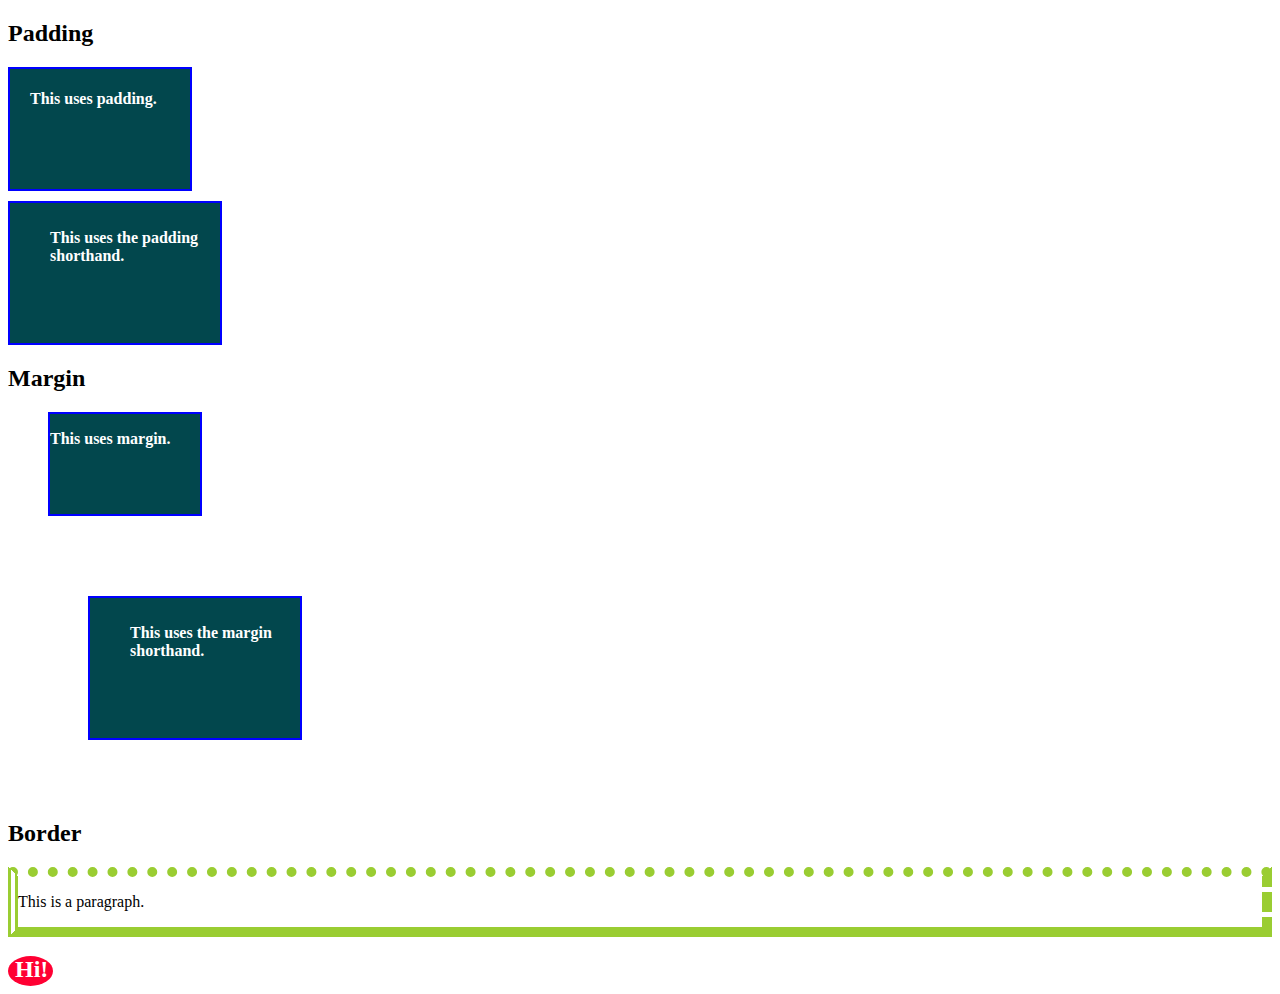
<file: DAY 4 CSS BASIC/box-mdoel/index.html>
<!DOCTYPE html>
<html>
    <head>
        <style>
        /* Inline Styles */
        .box {
        background-color: #02474d;
        height: 100px;
        width: 150px;
        color: white;
        font-weight: bolder;
        margin-bottom: 10px;
        }

        </style>
        <link rel="stylesheet" href="styles.css">
    </head>
    <body>
        <h2>Padding</h2>
        <div class="box box1">
            <p>This uses padding.</p>
        </div>

        <div class="box box2">
            <p>This uses the padding shorthand.</p>
        </div>

        <h2>Margin</h2>
        <div class="box box3">
            <p class="parag1">This uses margin.</p>
        </div>

        <div class="box box4">
            <p class="parag2">This uses the margin shorthand.</p>
        </div>

        <h2>Border</h2>
        <div class="mix-borders">
            <p class="my-parag"> This is a paragraph. </p>
        </div>

        <div class="circle-container">
            <h2> Hi! </h2>
        </div>
        <!--&nbsp; for single space
            &ensp; for  two space
            &emsp; for four space
        -->
    </body>
</html>
</file>
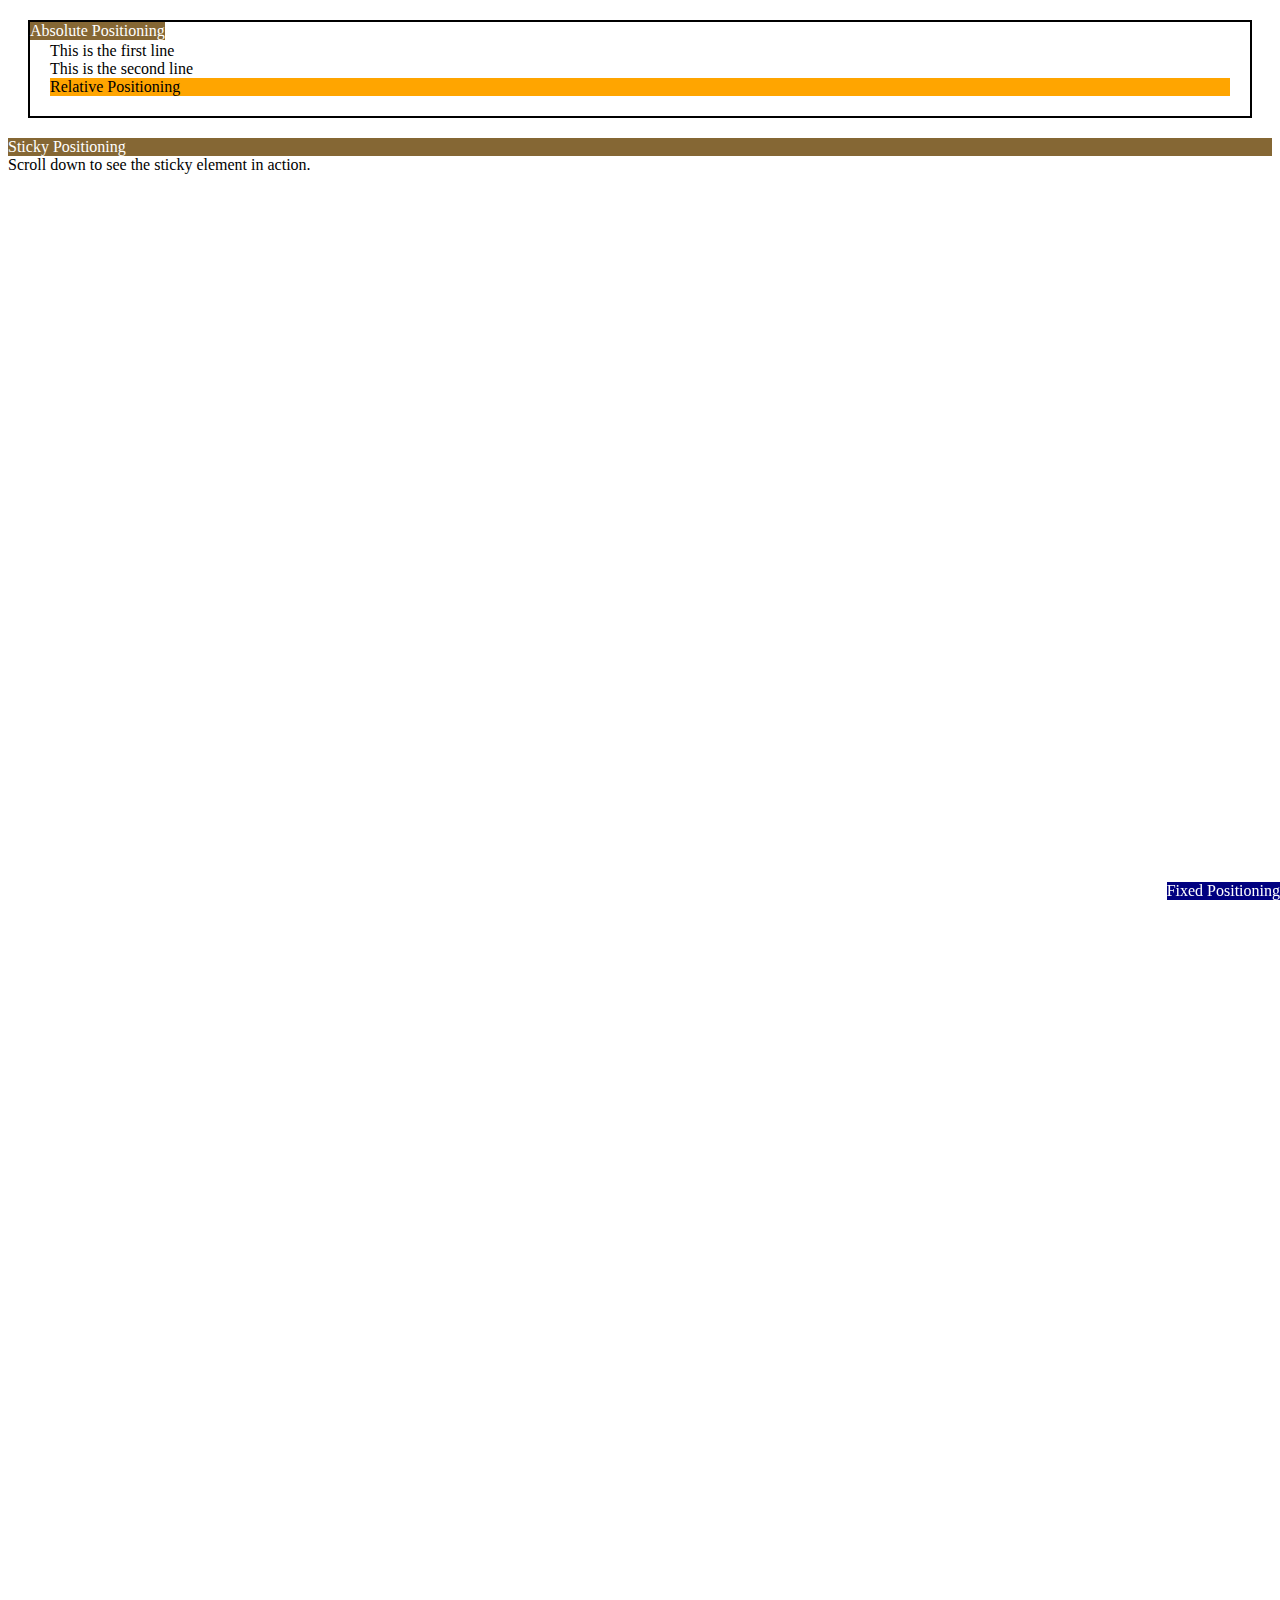
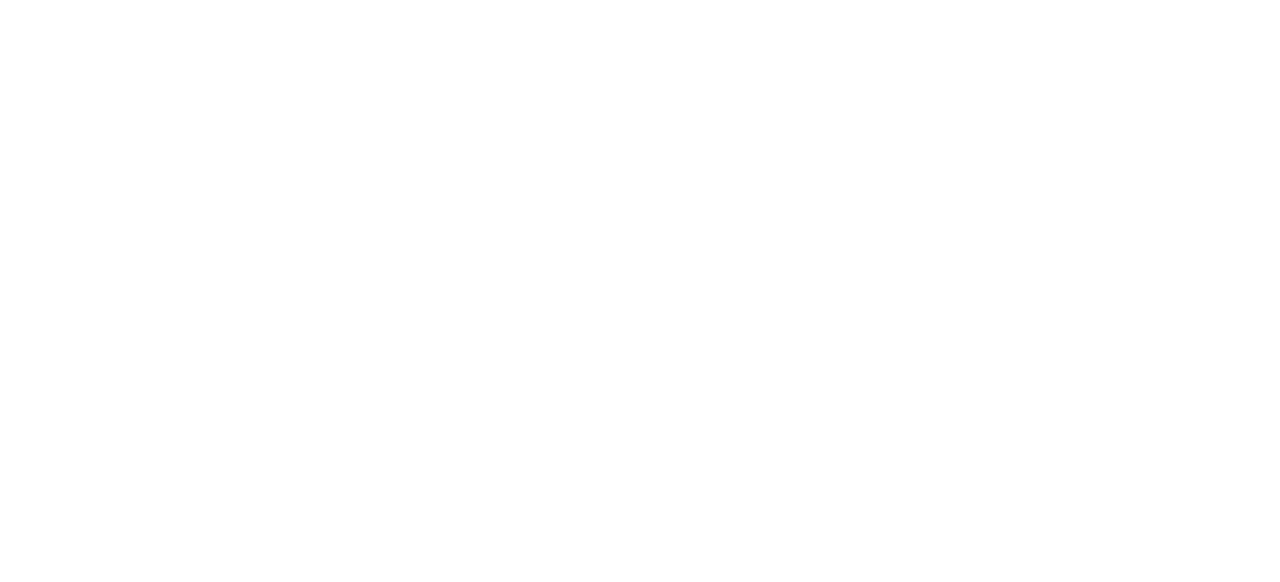
<file: DAY 4 CSS BASIC/positioning/index.html>
<!DOCTYPE html>
<html lang="en">
<head>
    <meta charset="UTF-8">
    <meta name="viewport" content="width=device-width, initial-scale=1.0">
    <title>Positioning Example</title>
    <style>
        /* Ancestor Element */
        .ancestor {
            position: relative;
            border: 2px solid #000;
            padding: 20px;
            margin: 20px;
        }
    </style>
    <link rel="stylesheet" href="styles.css">
</head>
<body>
    <div class="ancestor">
        <div>This is the first line</div>
        <div>This is the second line</div> 
        <div class="relative">Relative Positioning</div>
        <div class="absolute">Absolute Positioning</div>
        <div class="fixed">Fixed Positioning</div>
    </div>
        <div class="sticky">Sticky Positioning</div>
        <div style="height: 2000px;">Scroll down to see the sticky element in action.</div>
    <br>
</body>
</html>
</file>
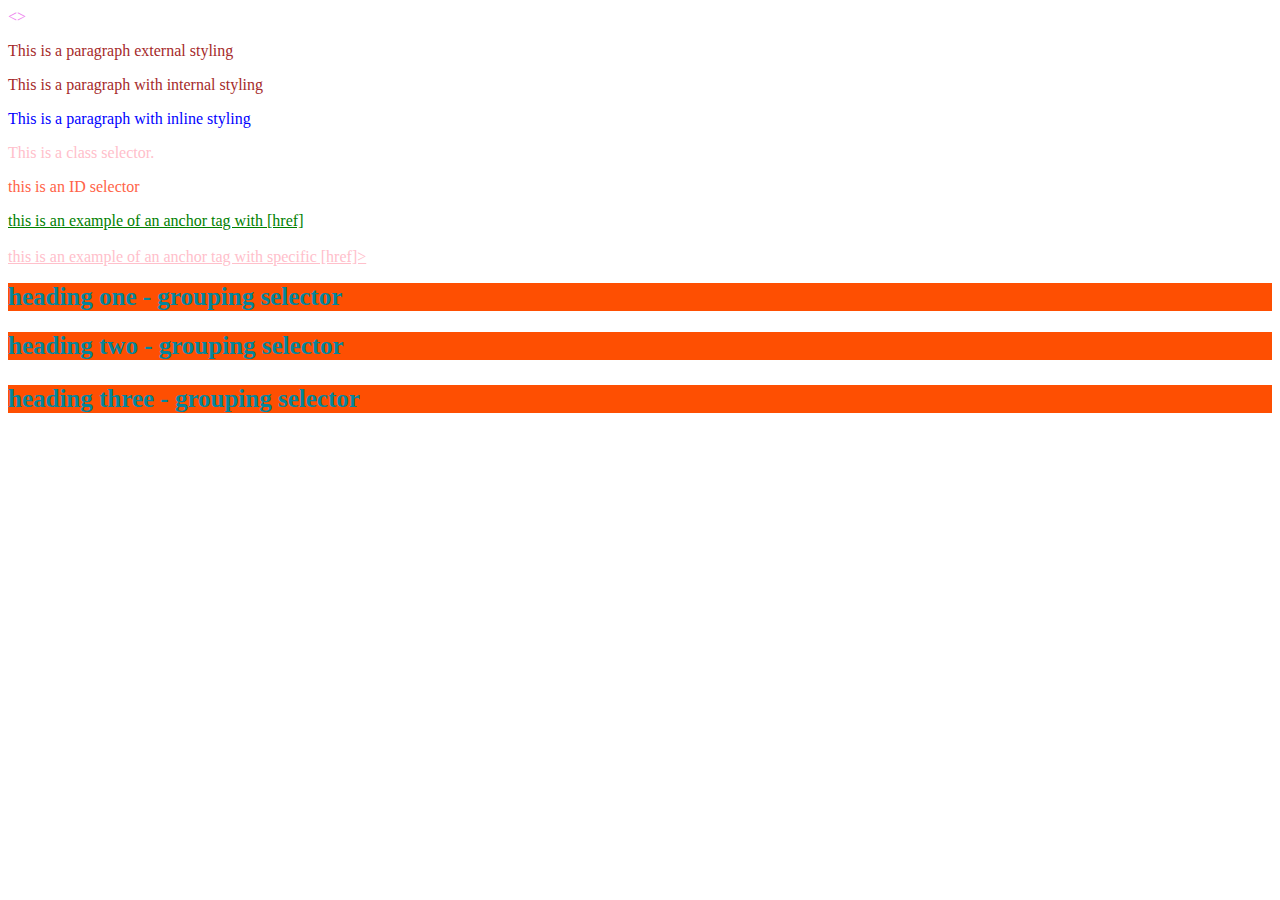
<file: DAY 4 CSS BASIC/s1/index.html>
<!DOCTYPE html>
<html lang="en">

<head>
    <meta charset="UTF-8">
    <meta name="viewport" content="width=device-width, initial-scale=1.0">
    <title>CSS Basic</title>

    <link rel="stylesheet" href="style.css">

    


</head>
        
    <>

        <!-- 
            Order of Priority
            1. inline
            2. internal
            3. external

        -->
        
        <p>This is a paragraph external styling</p>

        <p>This is a paragraph with internal styling</p>

        <p style="color: blue;
        ">This is a paragraph with inline styling</p>


        <p class="class-example">This is a class selector.</p>

        <p id="id-example"> this is an ID selector</p>

        <a href="httpp://www.youtube.com">this is an example of
            an anchor tag with [href]
        </a><br><br>

        <a href="httpp:www.google.com">
        this is an example of an anchor tag with specific [href]></a>


            <h1 class="heading1">heading one - grouping selector</h1>

            <h2 id="heading2">heading two - grouping selector</h2>

            <h3 class="heading3">heading three - grouping selector</h3>


    </body>

</html>
</file>
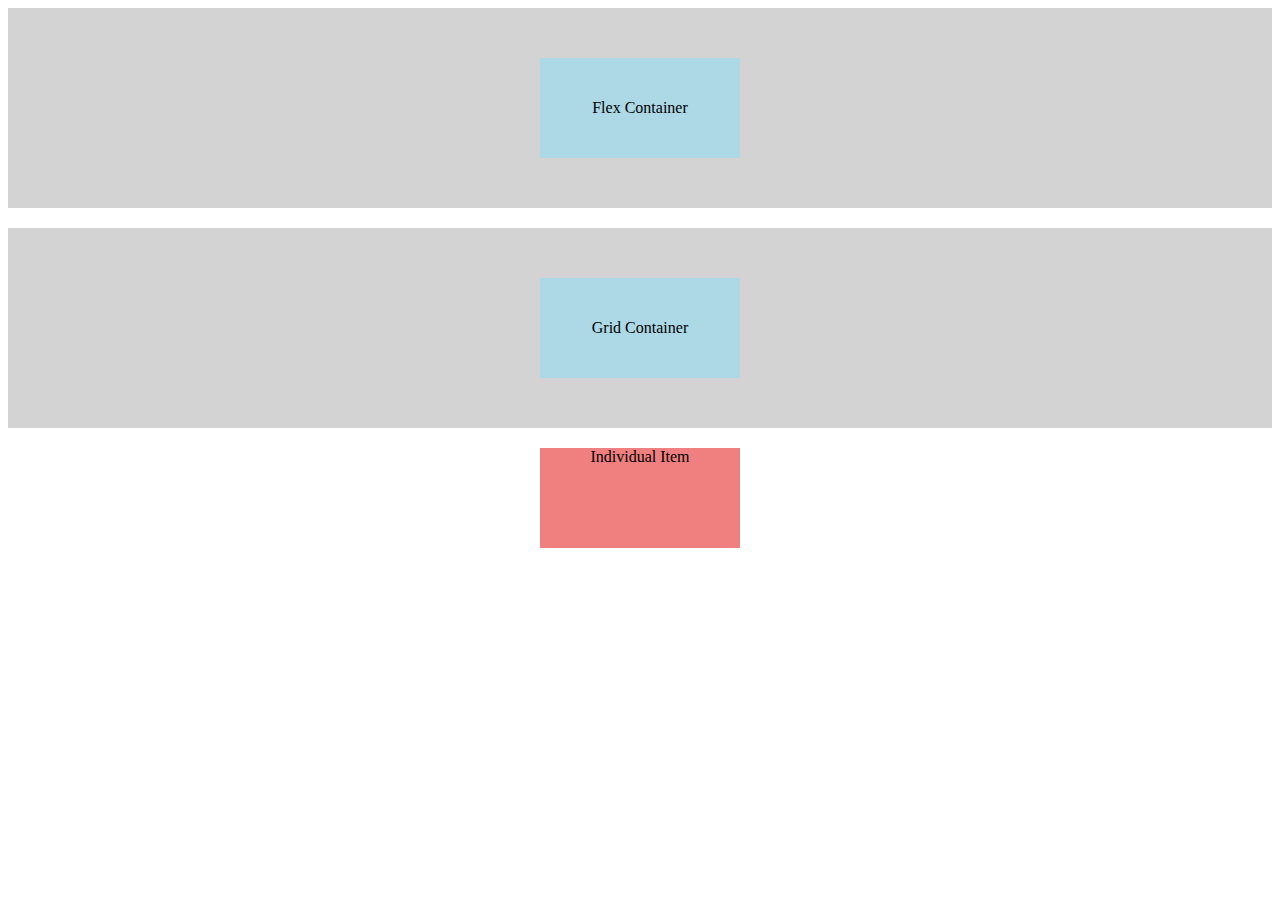
<file: DAY 5/centering-div/index.html>
<!DOCTYPE html>
<html lang="en">
<head>
  <meta charset="UTF-8">
  <meta name="viewport" content="width=device-width, initial-scale=1.0">
  <title>Centering Methods</title>
  <style>
    /* Internal CSS */
    .flex-container {
      height: 200px;
      background-color: lightgray;
      margin-bottom: 20px;
    }

    .grid-container {
      height: 200px;
      background-color: lightgray;
      margin-bottom: 20px;
    }

    .centered-div {
      width: 200px;
      height: 100px;
      background-color: lightblue;
      display: flex;
      justify-content: center;
      align-items: center;
    }

    .individual-item {
      width: 200px;
      height: 100px;
      background-color: lightcoral;
      margin-bottom: 20px;
    }
  </style>
  <link rel="stylesheet" href="styles.css"> <!-- External CSS -->
</head>
<body>
  <div class="flex-container">
    <div class="centered-div">
      Flex Container
    </div>
  </div>

  <div class="grid-container">
    <div class="centered-div">
      Grid Container
    </div>
  </div>

  <div class="individual-item">
    Individual Item
  </div>
</body>
</html>
</file>
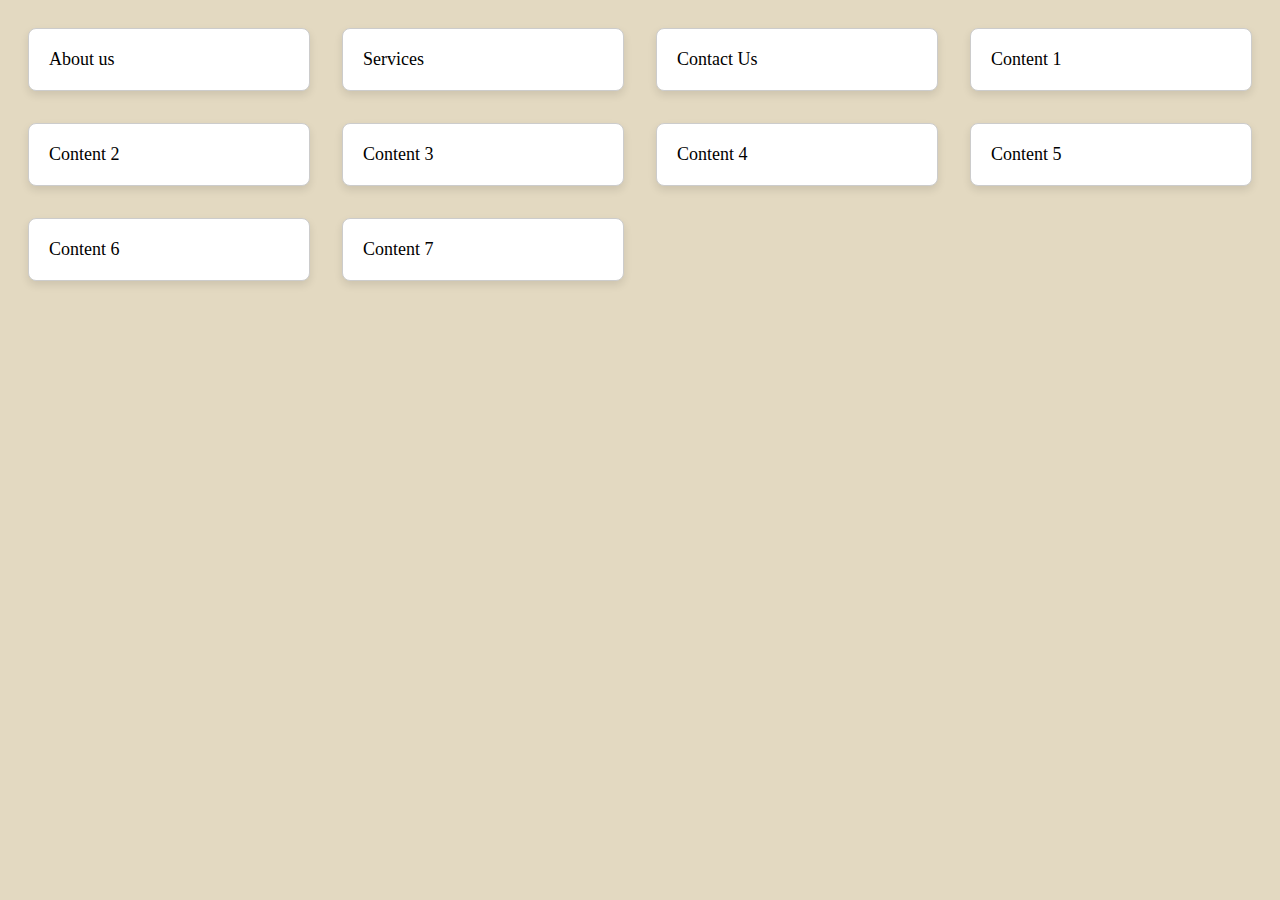
<file: DAY 5/css-grid/index.html>
<!DOCTYPE html>
<html lang="en">
<head>
<meta charset="UTF-8">
<meta name="viewport" content="width=device-width, initial-scale=1.0">
<title>CSS Grid Sample</title>
<style>
  html {
  font-size: 16px;
  }
  body {
    background-color: #e3d9c1;
  }

  .gridContainer {
    padding: 20px;
  }

  .gridItem {
    background-color: #fff;
    border: 1px solid #ccc;
    border-radius: 8px;
    padding: 20px;
    box-shadow: 0 4px 8px rgba(0, 0, 0, 0.1);
    transition: transform 0.3s ease;
  }

  .gridItem:hover {
    transform: translateY(-5px);
    box-shadow: 0 8px 16px rgba(0, 0, 0, 0.1);
  }
</style>
<link rel="stylesheet" href="styles.css">
</head>
<body>
    <div class="gridContainer">
        <div class="gridItem gridItem1">Services</div>
        <div class="gridItem gridItem2">About us</div>
        <div class="gridItem gridItem3">Contact Us</div>
        <div class="gridItem gridItem4">Content 1</div>
        <div class="gridItem gridItem5">Content 2</div>
        <div class="gridItem gridItem6">Content 3</div>
        <div class="gridItem gridItem7">Content 4</div>
        <div class="gridItem gridItem8">Content 5</div>
        <div class="gridItem gridItem9">Content 6</div>
        <div class="gridItem gridItem10">Content 7</div>
    </div>
</body>
</html>
</file>
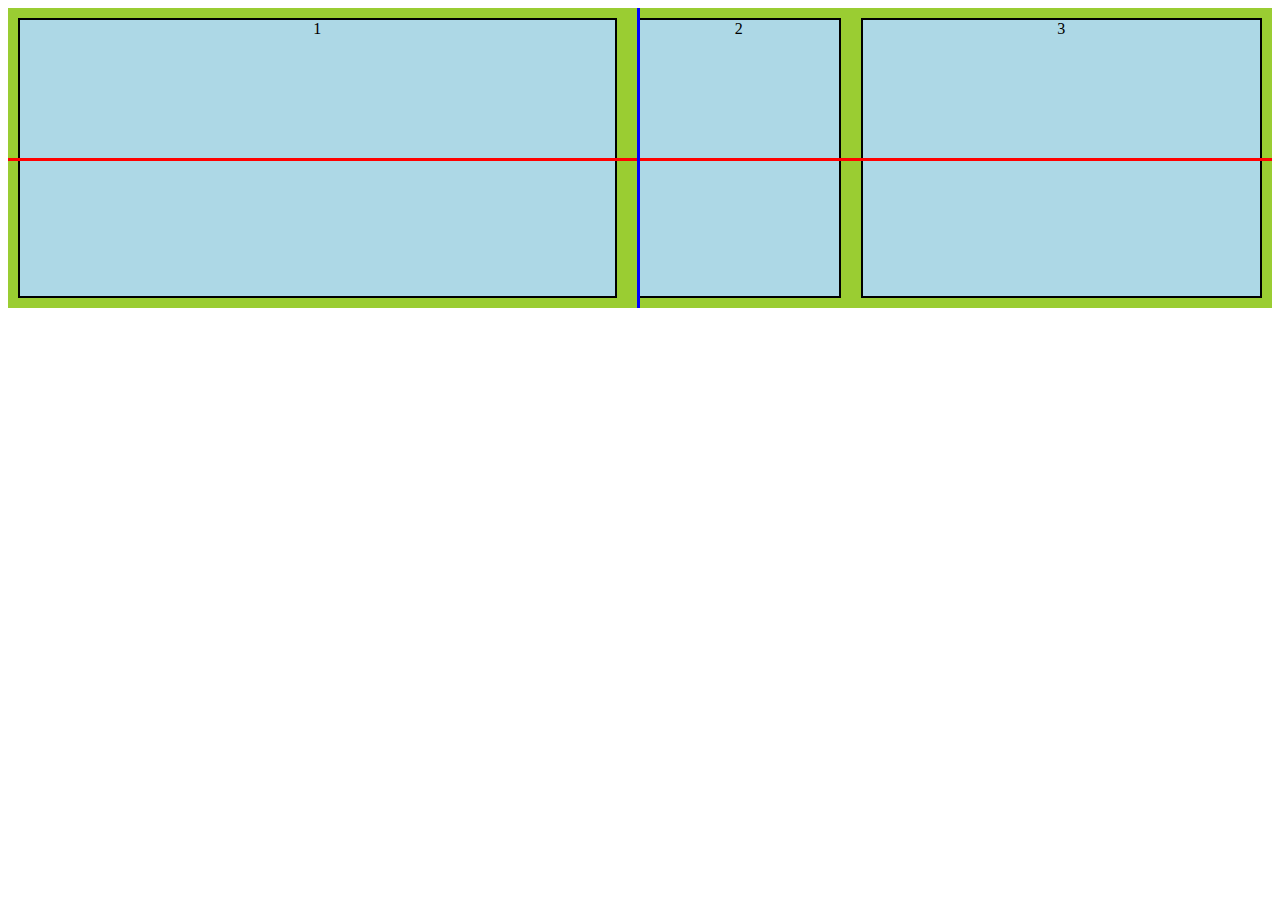
<file: DAY 5/flexbox/index.html>
<!DOCTYPE html>
<html lang="en">
<head>
    <title>Flexbox</title>
    <style>
        .flexItems {
            width: 200px;
            margin: 10px;
            border: 2px black solid;
            background-color: lightblue;
            text-align: center;
            justify-content: center;
        }

        .cross-axis {
            position: absolute;
            right: 50%;
            height: 1080px;
            width: 3px;
            background-color: blue;
        }

        .main-axis {
            position: absolute;
            top: 50%;
            height: 3px;
            width: 2160px;
            background-color: red;
        }

        .container {
            height: 300px;
            background-color: yellowgreen;
            position: relative;
            overflow: hidden;
        }
    </style>
    <link rel="stylesheet" href="styles.css">
</head>
<body>

    <div class="container flexContainer">
        <div class="flexItems flexItem1">1</div>
        <div class="flexItems flexItem2">2</div>
        <div class="flexItems flexItem3">3</div>
       
        <!-- the axes are for discussion purposes only -->
        <div class="axis main-axis"></div>
        <div class="axis cross-axis"></div>
    </div>
</body>
</html>
</file>
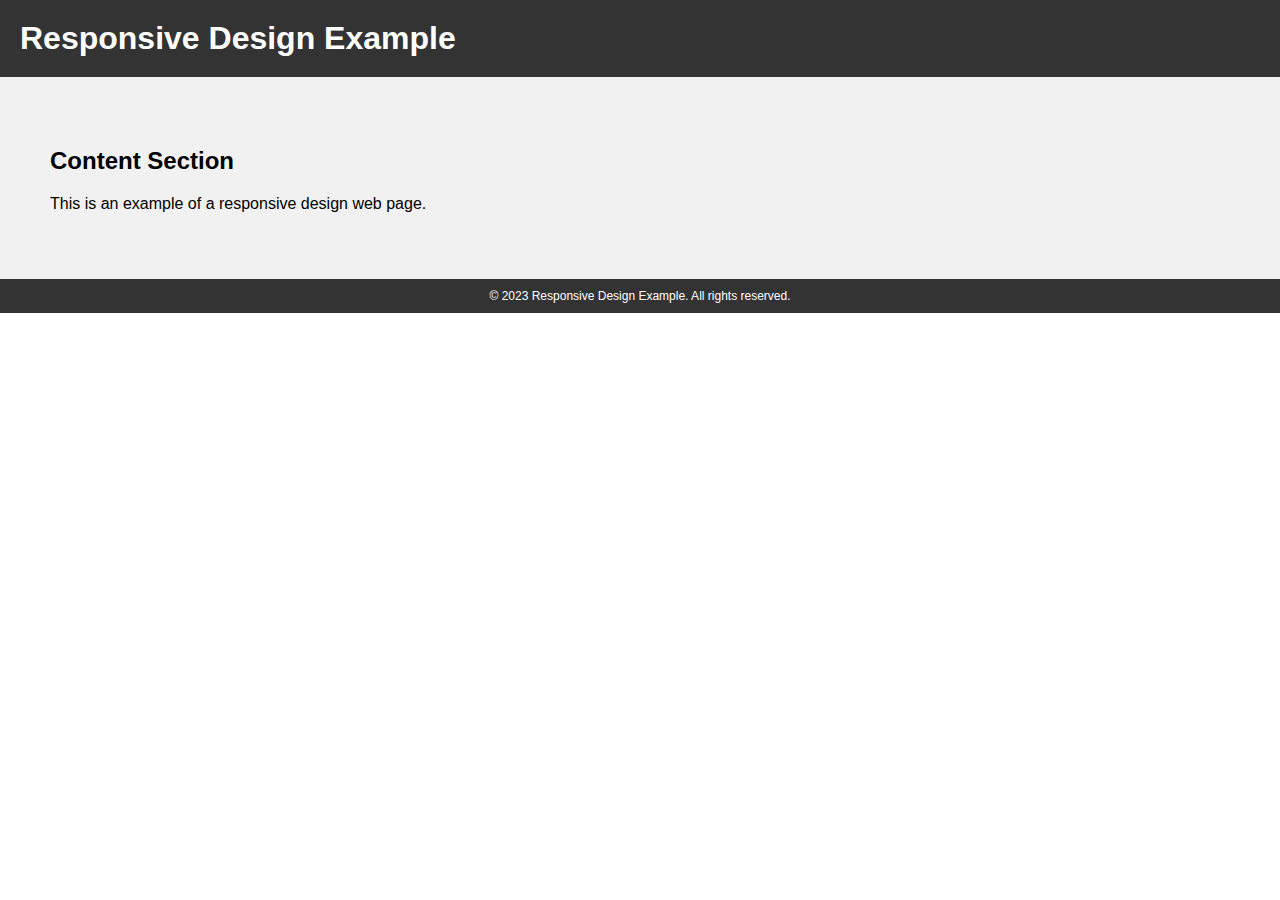
<file: DAY 5/responsive/index.html>
<!DOCTYPE html>
<html>
<head>
  <title>Responsive Design Example</title>
  <link rel="stylesheet" href="styles.css">
</head>
<body>
  <header>
    <h1>Responsive Design Example</h1>
  </header>
  <section>
    <h2>Content Section</h2>
    <p>This is an example of a responsive design web page.</p>
  </section>
  <footer>
    <p>&copy; 2023 Responsive Design Example. All rights reserved.</p>
  </footer>
</body>
</html>
</file>
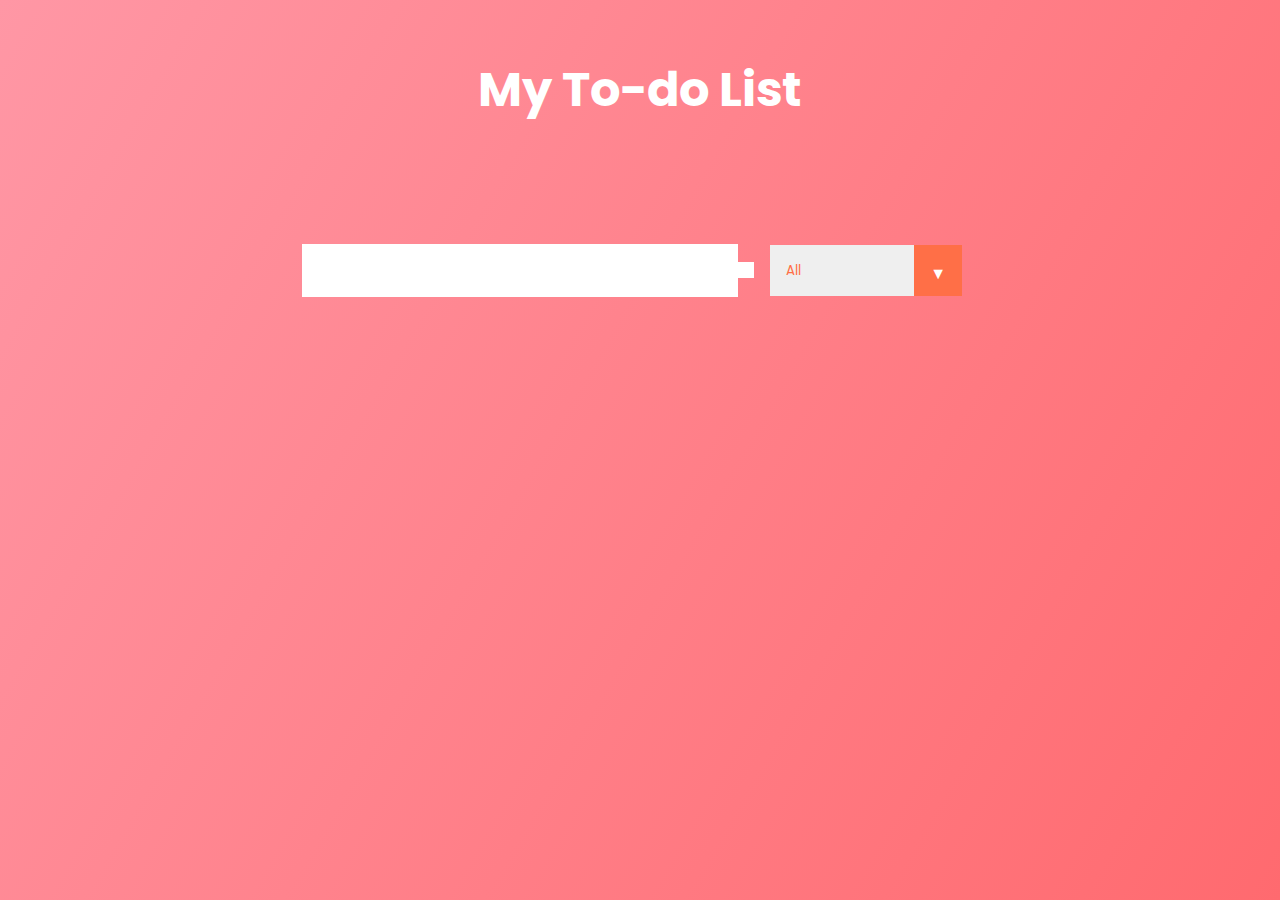
<file: DAY 7 - DOM/to-do app/index.html>
<!DOCTYPE html>
<html lang="en">
  <head>
    <meta charset="UTF-8" />
    <meta name="viewport" content="width=device-width, initial-scale=1.0" />
    <title>TodoList</title>
    <link
      href="https://fonts.googleapis.com/css?family=Poppins&display=swap"
      rel="stylesheet"
    />
    <link
      rel="stylesheet"
      href="https://cdnjs.cloudflare.com/ajax/libs/font-awesome/5.12.1/css/all.min.css"
      integrity="sha256-mmgLkCYLUQbXn0B1SRqzHar6dCnv9oZFPEC1g1cwlkk="
      crossorigin="anonymous"
    />
    <link rel="stylesheet" href="./style.css" />
  </head>
  <body>
    <header>
      <h1>My To-do List</h1>
    </header>
    <form>
      <input type="text" class="todo-input" />
      <button class="todo-button" type="submit">
        <i class="fas fa-plus-square"></i>
      </button>
      <div class="select">
        <select name="todos" class="filter-todo">
          <option value="all">All</option>
          <option value="completed">Completed</option>
          <option value="uncompleted">Uncompleted</option>
        </select>
      </div>
    </form>
    <div class="todo-container">
      <ul class="todo-list"></ul>
    </div>

    <script src="./app.js"></script>
  </body>
</html>
</file>
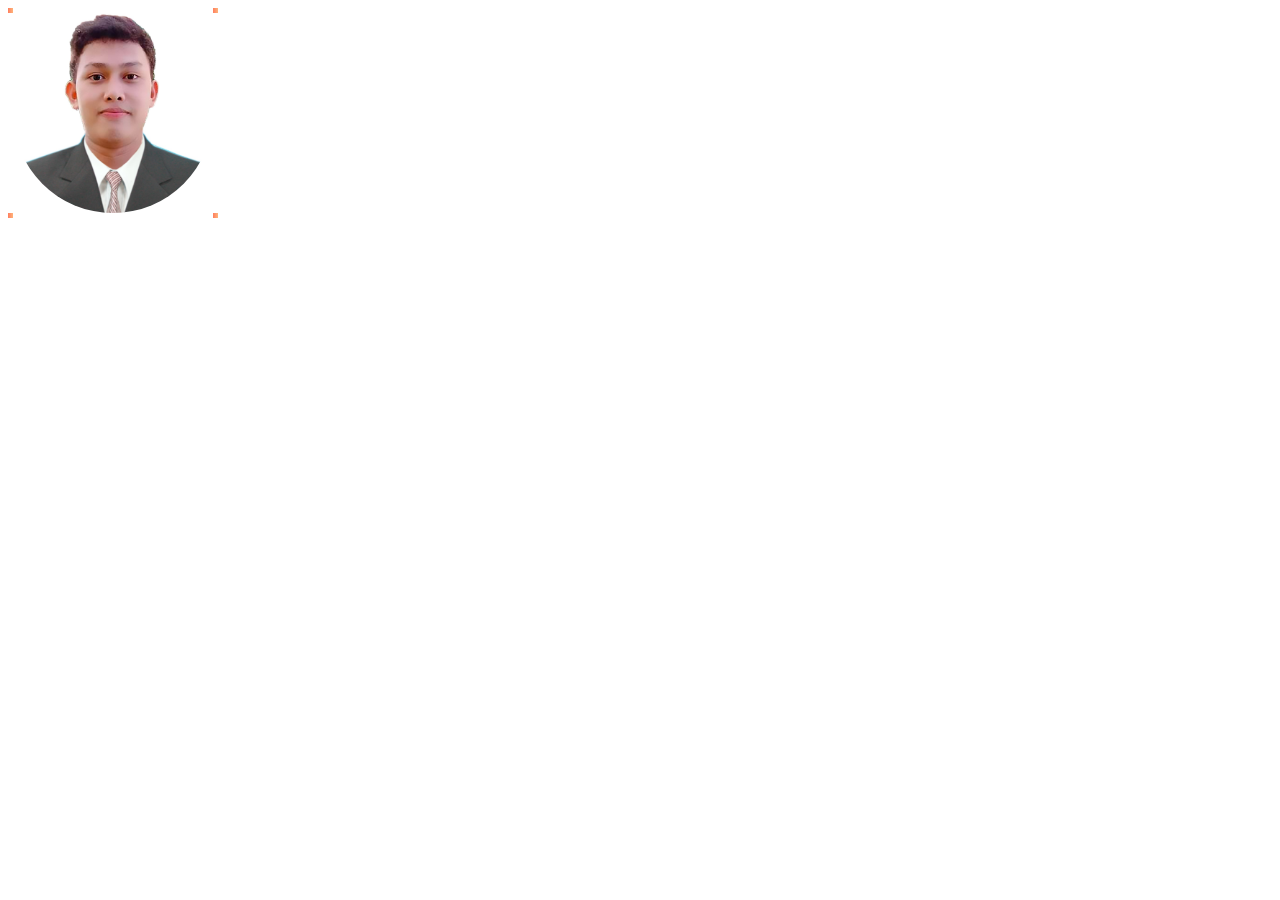
<file: assignment/try.html>
<!DOCTYPE html>
<html lang="en">
<head>
  <meta charset="UTF-8">
  <meta name="viewport" content="width=device-width, initial-scale=1.0">
  <title>Circular Image with Gradient Border</title>
  <link rel="stylesheet" href="styles.css">
</head>
<body>
  <div class="circular-image">
    <img src="ID1.jpg" alt="Your Image">
  </div>
</body>
</html>
</file>
<file: DAY 4 CSS BASIC/box-mdoel/styles.css>
.box1 {
        padding-top: 5px;
        padding-right: 10px;
        padding-bottom: 15px;
        padding-left: 20px;
    }

    .box2 {
        padding: 10px 20px 30px 40px;
    }

    .box3 {
        margin: 10px 20px 30px 40px;
    }

    .box4 {
        margin: 80px;
        padding: 10px 20px 30px 40px;
    }

    .box {
        border: 2px blue solid;
    }

    /* h2 {
        background-color: blanchedalmond;
    } */
    
    .mix-borders {
    /* background-color: blueviolet; */
    border-style: dotted dashed solid double;
    border-width: 10px;
    border-color: yellowgreen;
    }

    .circle-container {
        background-color: rgb(255, 0, 51);
        height: 30px;
        width: 45px;
        border-radius: 50%;
        color: white;
        text-indent: 7px;

        /* border: 2px blue solid; */
        
    }
</file>
<file: DAY 4 CSS BASIC/positioning/styles.css>
.relative {
        background-color: orange;
        position: relative;
        top: 0px;
        left: 0px;
    }

    .absolute {
        background-color: rgb(133, 103, 52);
        color: rgb(255, 255, 255);
        position: absolute;
        top: 0px;
        left: 0px;
    }

    .fixed {

        background-color: navy;
        color: rgb(255, 255, 255);
        position: fixed;
        bottom: 0px;
        right: 0px;
    }

    .sticky {
        background-color: rgb(133, 103, 52);
        color: rgb(255, 255, 255);
        position: -webkit-sticky;
        position: sticky;
        top: 0px;
        left: 0px;
    }
</file>
<file: DAY 4 CSS BASIC/s1/style.css>
/* this is how your write a comment in CSS */

/* universaal selector */
*{
    color: violet;
}


/* element selector */
    p{
        color: red;
    }

    p{

    color: brown;

    }

    /* id selector */
    .class-example {

        color: pink;
    }
    
        /* id selector */
        #id-example {
            color: tomato;
        }

        /* attribute selector */

        /* targetting an acnhor tag with specific href 
        value="httpp://www.youtube.com" */

        a[href]{
            color: green;
        }

        a[href="httpp:www.google.com"]{
            color: pink;
        }


        /* grouping selector */

        h1,h2,h3 {
            
            color: lightblue;
            font-size: 25px;
            background-color: cadetblue;
        }

        .heading1, #heading2, h3 {

            background-color: #fe4f02;
            color: #04859c;
        }

        /* Pseudo-class Selector */
.heading1:hover{

    background-color:rgba(248, 0, 243, 0.934);
}
</file>
<file: DAY 5/centering-div/styles.css>
.flex-container {
    display: flex;
    justify-content: center;
    align-items: center;
}

.flex-container {
    display: flex;
    justify-content: center;
    align-items: center;
}


.grid-container {
    display: grid;
    place-items: center;
}


.individual-item {
    text-align: center;
    margin: auto;
}
</file>
<file: DAY 5/css-grid/styles.css>
/ * auto */
    /* .gridContainer {
        display: grid;
        grid-template-columns: auto auto auto;
        grid-template-rows: 100px 150px 100px;
    } */

    /* using px */
    /* .gridContainer {
        display: grid;
        grid-template-columns: 300px 250px 100px 100px;
        grid-template-rows: auto;
    } */

    using percentage
.gridContainer {
    display: grid;
    grid-template-columns: 50% 20% 15% 15%;
    grid-template-rows: auto;
}

/* using fractions */
    /* .gridContainer {
        display: grid;
        grid-template-columns: 1fr 2fr 1fr;
        grid-template-rows: auto;
    } */


    /* using fractions */
    .gridContainer {
    display: grid;
    grid-template-columns: repeat(4, 1fr);
    grid-template-rows: auto;
    gap: 2rem; 
    font-size: 18px;
}

.gridItem2 {
    grid-area: 1/1/1/1;
}
</file>
<file: DAY 5/flexbox/styles.css>
/* .flexContainer {
    display: flex;
flex-direction: column;
justify-content: space-evenly;
} */

    .flexContainer {
        display: flex;
        flex-wrap: wrap;
        
}

    .flexItem1 {
        flex-grow: 2;
        flex-shrink: 2;
}

    .flexItem2 {
        flex-grow: 0;
        flex-shrink: 0;
}

    .flexItem3 {
        flex-grow: 1;
        flex-shrink: 1;
}
</file>
<file: DAY 5/responsive/styles.css>
/* General Styles */
body {
    font-family: Arial, sans-serif;
    margin: 0;
    padding: 0;
}

header {
    background-color: #333333;
    padding: 20px;
}

h1 {
    color: #ffffff;
    margin: 0;
}

section {
    padding: 50px;
    background-color: #f1f1f1;
}

footer {
    background-color: #333333;
    padding: 10px;
    text-align: center;
}

footer p {
    color: #ffffff;
    font-size: 12px;
    margin: 0;
}
  

/* @media screen and (max-width: 480px){
    h1{
        color: green;
    }
}

@media screen and (min-width: 481px) and (max-width: 768px){
    h1{
        color: red
    }
}

@media screen and (min-width: 769px) and (max-width: 1024px){
    h1{
        color: violet
    }
}

@media screen and (min-width: 1025px) and (max-width: 1200px){
    h1{
        color: cyan;
    }
}


@media screen and (min-width: 1201px){
    h1{
        color: lightcyan
    }
}

@media (orientation: landscape) {
    h1{
        color: greenyellow
    }
} */
</file>
<file: DAY 7 - DOM/to-do app/style.css>
* {
    margin: 0;
    padding: 0;
    box-sizing: border-box;
}

body {
    background-image: linear-gradient(120deg, #ff97a5, #ff6a6f);
    color: white;
    font-family: "Poppins", sans-serif;
    min-height: 100vh;
}

header {
    font-size: 1.5rem;
}

header,form {
    min-height: 20vh;
    display: flex;
    justify-content: center;
    align-items: center;
}

form input, form button {
    padding: 0.5rem;
    font-size: 2rem;
    border: none;
    background: white;
}

form button {
    color: #f63c42;
    background: white;
    cursor: pointer;
    transition: all 0.3s ease;
}

form button:hover {
    background: #f63c42;
    color: white;
}

.todo-container {
    display: flex;
    justify-content: center;
    align-items: center;
}

.todo-list {
    min-width: 30%;
    list-style: none;
}

.todo {
    margin: 0.5rem;
    background: white;
    color: black;
    font-size: 1.5rem;
    display: flex;
    justify-content: space-between;
    align-items: center;
    transition: all 0.5s ease;
}

.filter-todo {
    padding: 1rem;
  }

.todo li {
    flex: 1;
}

.trash-btn, .complete-btn {
    background: #f63c42;
    color: white;
    border: none;
    padding: 1rem;
    cursor: pointer;
    font-size: 1rem;
}

.complete-btn {
    background-color: #ff5f75;
}

.todo-item {
    padding: 0rem 0.5rem ;
}

.fa-trash, .fa-check {
    pointer-events: none;
}

.completed {
    text-decoration: line-through;
    opacity: 0.5;
}

.fall {
    transform: translateY(8rem) rotateZ(20deg);
    opacity: 0;
}


.completed {
    text-decoration: line-through;
    opacity: 0.5;
  }
  
  /*CUSTOM SELECTOR */
  select {
    -webkit-appearance: none;
    -moz-appearance: none;
    -ms-appearance: none;
    appearance: none;
    outline: 0;
    box-shadow: none;
    border: 0 !important;
    background-image: none;
  }
  
  /* Custom Select */
  .select {
    margin: 1rem;
    position: relative;
    overflow: hidden;
  }
  select {
    color: #ff6f47;
    font-family: "Poppins", sans-serif;
    cursor: pointer;
    width: 12rem;
  }
  /* Arrow */
  .select::after {
    content: "\25BC";
    position: absolute;
    top: 0;
    right: 0;
    padding: 1rem;
    background: #ff6f47;
    cursor: pointer;
    pointer-events: none;
  }
  /* Transition */
  
  /* .select:hover::after {
    transform: scale(1.5);
  }
  */
</file>
<file: assignment/styles.css>
.circular-image {
    width: 200px; /* Adjust size as needed */
    height: 200px; /* Adjust size as needed */
    border-radius: 50%; /* Creates circular shape */
    overflow: hidden; /* Clips the image to the shape of the border-radius */
    border: 5px solid;
    border-image: linear-gradient(to right, #ff7e5f, #feb47b);
  }
  
  .circular-image img {
    width: 100%; /* Ensures the image fills the circular container */
    height: 100%; /* Ensures the image fills the circular container */
    object-fit: cover; /* Prevents image distortion */
  }
</file>
